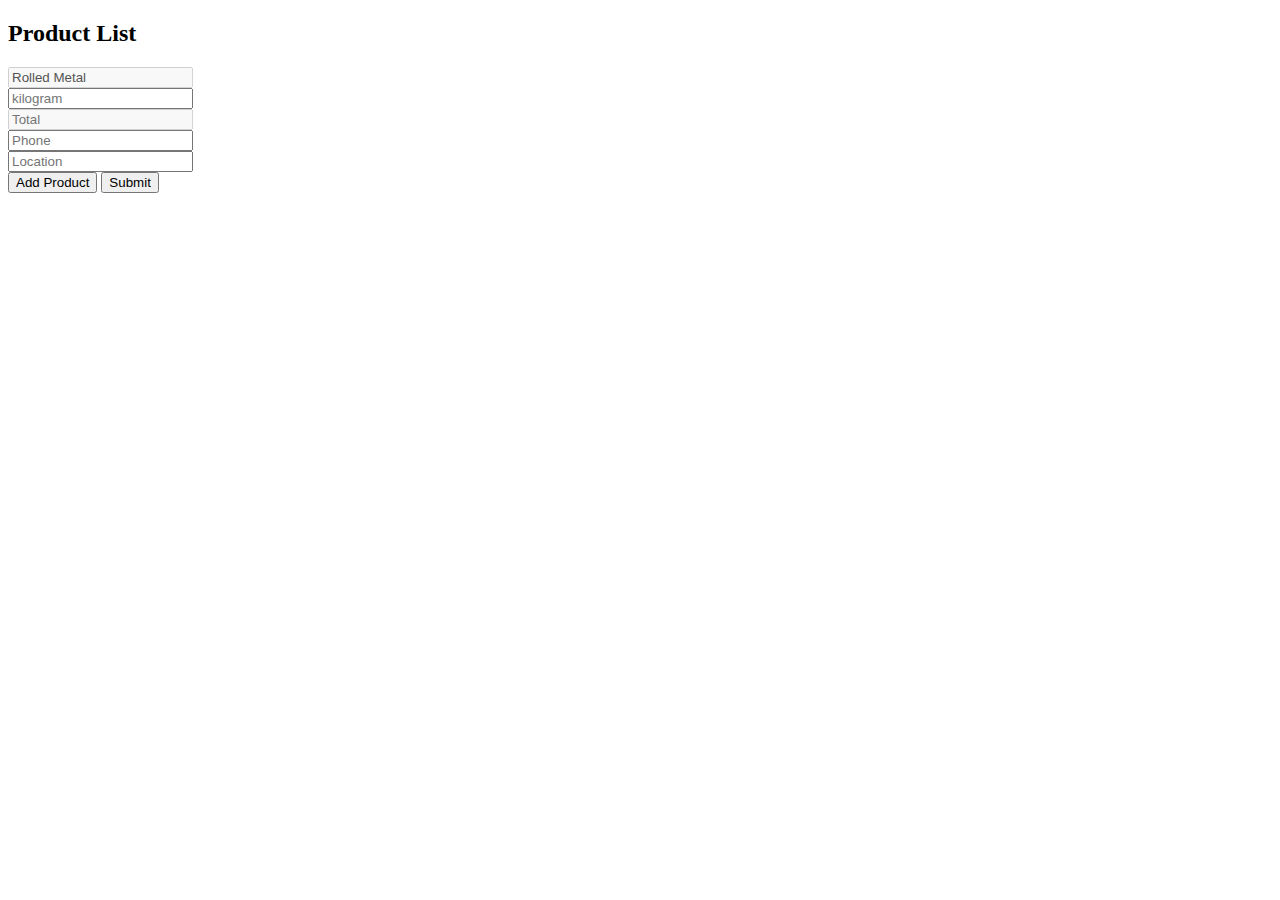
<file: demo.html>
<!DOCTYPE html>
<html lang="en">
<head>
<meta charset="UTF-8">
<meta name="viewport" content="width=device-width, initial-scale=1.0">
<title>Repeat Form Data</title>
</head>
<body>

<div class="popup-form-container" id="popupForm">
    <h2>Product List</h2>
    <form id="productForm">
      <input type="text" id="productName" name="productName" value="Rolled Metal" readonly disabled><br>
      <input type="number" id="kg" name="kg" placeholder="kilogram" oninput="calculateTotal()" required><br>
      <input type="number" id="total" name="total" placeholder="Total" readonly disabled><br>
      <input type="tel" id="phone" name="phone" placeholder="Phone" required><br>
      <input type="text" id="location" name="location" placeholder="Location" required><br>
      <button type="button" onclick="addProduct()">Add Product</button>
      <button type="submit" class="btn btn-primary">Submit</button>
    </form>
</div>

<script>
function calculateTotal() {
    const kgInput = document.getElementById('kg');
    const totalInput = document.getElementById('total');

    if (!isNaN(kgInput.value)) {
        const kgValue = parseFloat(kgInput.value);
        const unitPrice = 50;
        const totalPrice = kgValue * unitPrice;
        totalInput.value = totalPrice.toFixed(2);
    } else {
        totalInput.value = '';
    }
}

function addProduct() {
    const form = document.getElementById('productForm');
    const clone = form.cloneNode(true);
    form.parentNode.appendChild(clone);
}
</script>

</body>
</html>
</file>
